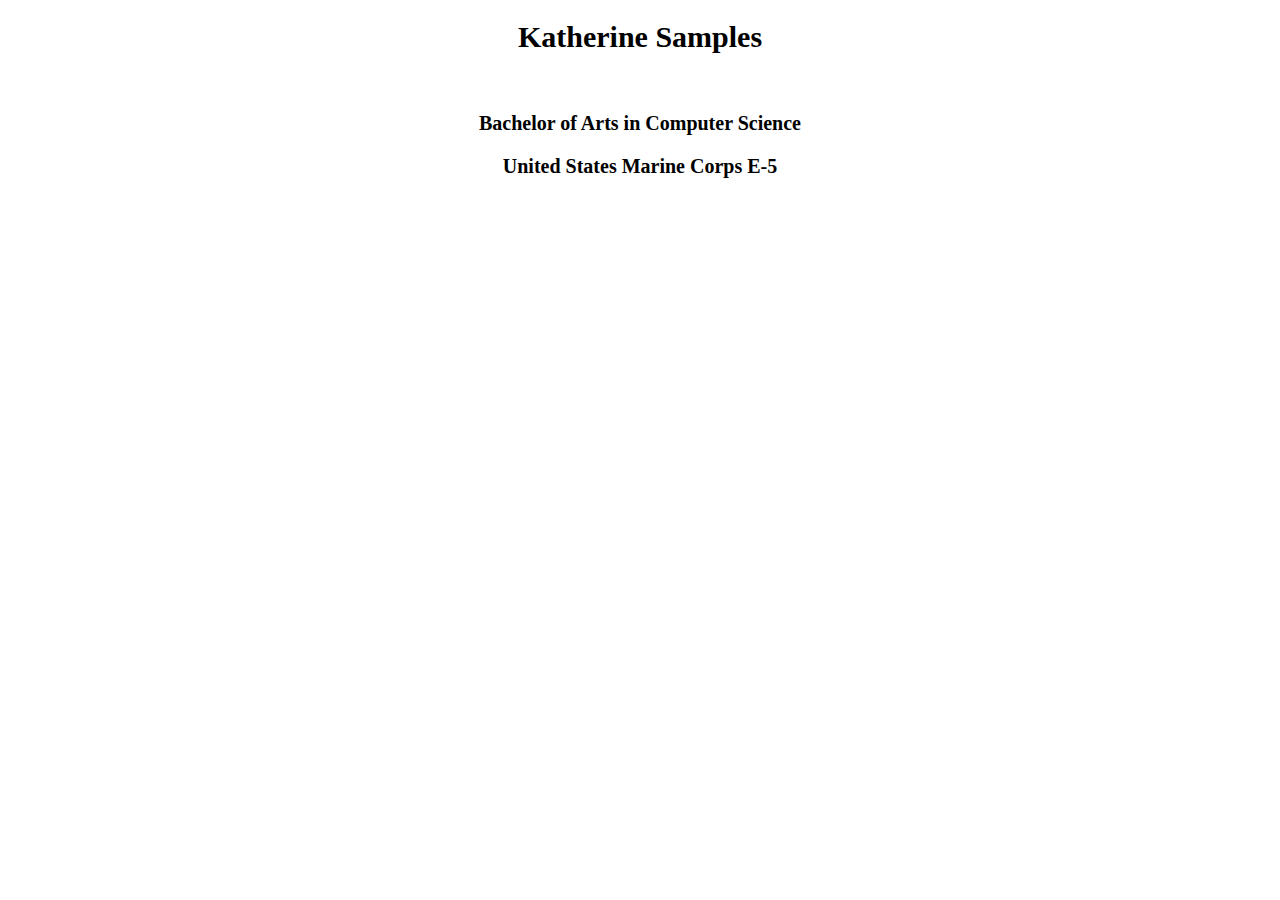
<file: index.html>
<!DOCTYPE html>
<html lang="en">
    <title> This is my personal website </title>
<head>
    <meta name="viewport" content="width=device-width">
    <meta charset="utf-8">
    <link rel="stylesheet" href="style.css">
</head>

<body>
    <h1> Katherine Samples </h1>

    <!-- <p> (214) 205 - 4854 </p> 
    <p> katherine.samples95@gmail.com </p> -->
    <br>
    <p style="font-weight: bold">Bachelor of Arts in Computer Science</p>
    <p style="font-weight: bold">United States Marine Corps E-5</p>

    <script>
        //no script
    </script>
</body>

</html>
</file>
<file: style.css>
h1 {
    font-size: 30px;
    font-weight: bold;
    text-align: center;
}

p {
    font-size: 20px;
    font-weight: normal;
    text-align: center;
}
</file>
